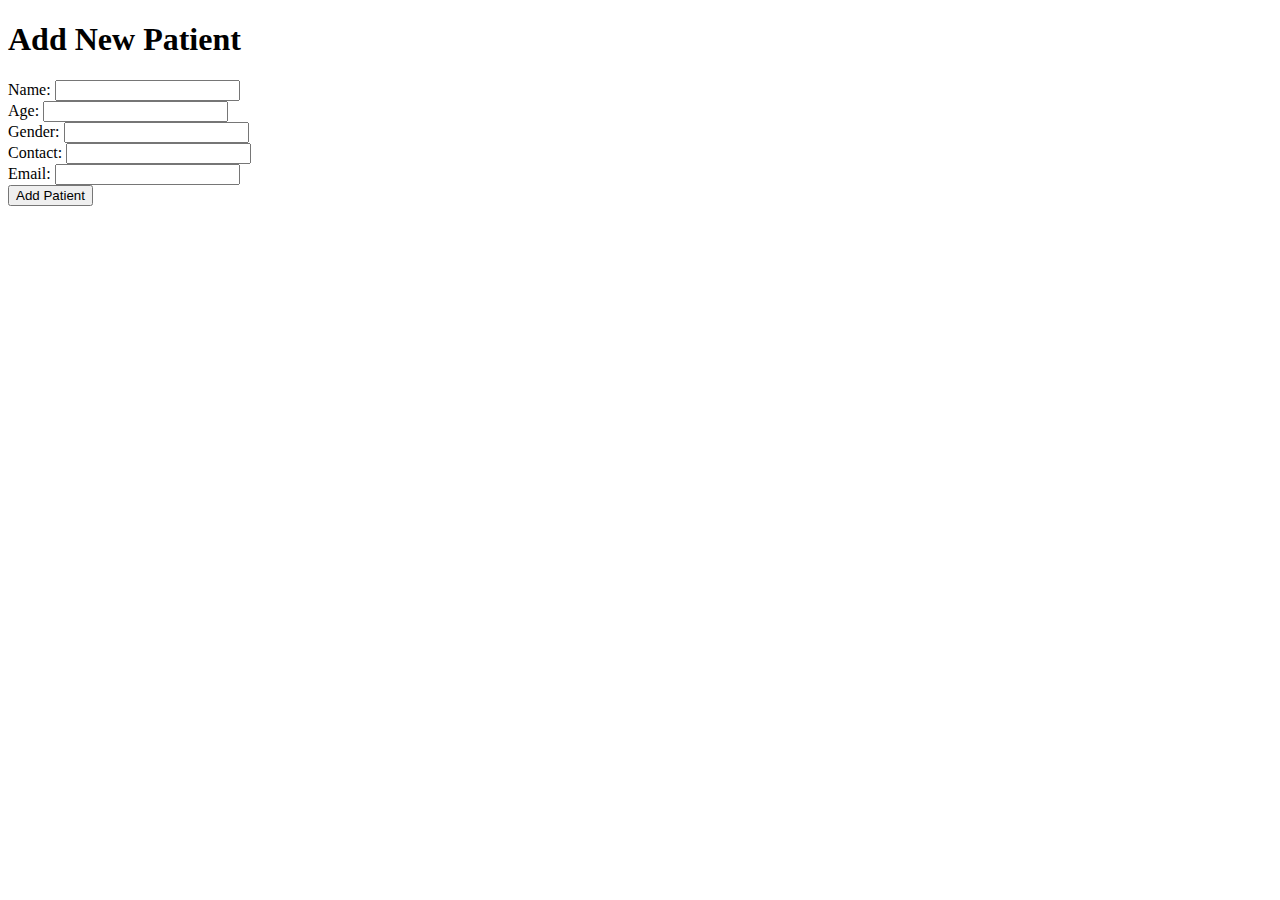
<file: templates/add_patient.html>
<!DOCTYPE html>
<html>
<head>
    <title>Add Patient</title>
</head>
<body>
    <h1>Add New Patient</h1>
    <form method="POST">
        Name: <input type="text" name="name"><br>
        Age: <input type="number" name="age"><br>
        Gender: <input type="text" name="gender"><br>
        Contact: <input type="text" name="contact"><br>
        Email: <input type="email" name="email"><br>
        <input type="submit" value="Add Patient">
    </form>
</body>
</html>
</file>
